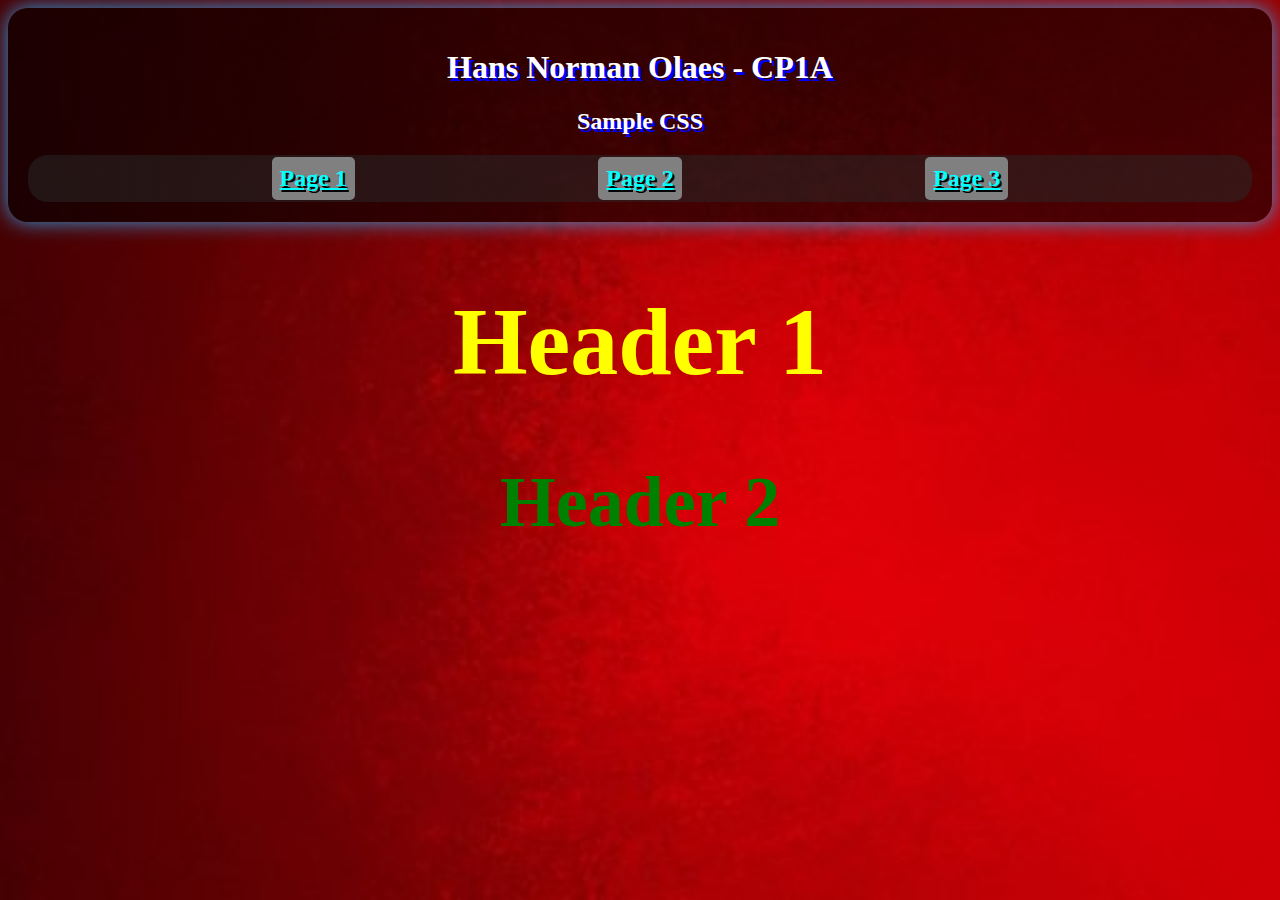
<file: index.html>
<html>

<head>

<title> 
Page 1 - Sample CSS
</title>

<link rel="stylesheet" href="style.css">

</head>

<body id="Body1">

<div id="box">
<h1 id=special> Hans Norman Olaes - CP1A</h1>
<h2 id=special> Sample CSS </h2>
</body>

<nav>

<a href="index.html"> Page 1 </a></li>
<a href="index2.html"> Page 2 </a></li>
<a href="index3.html"> Page 3 </a></li>

</div>

<font size = 7>
<h1> Header 1  </h1>
<h2> Header 2 </h2>
</file>
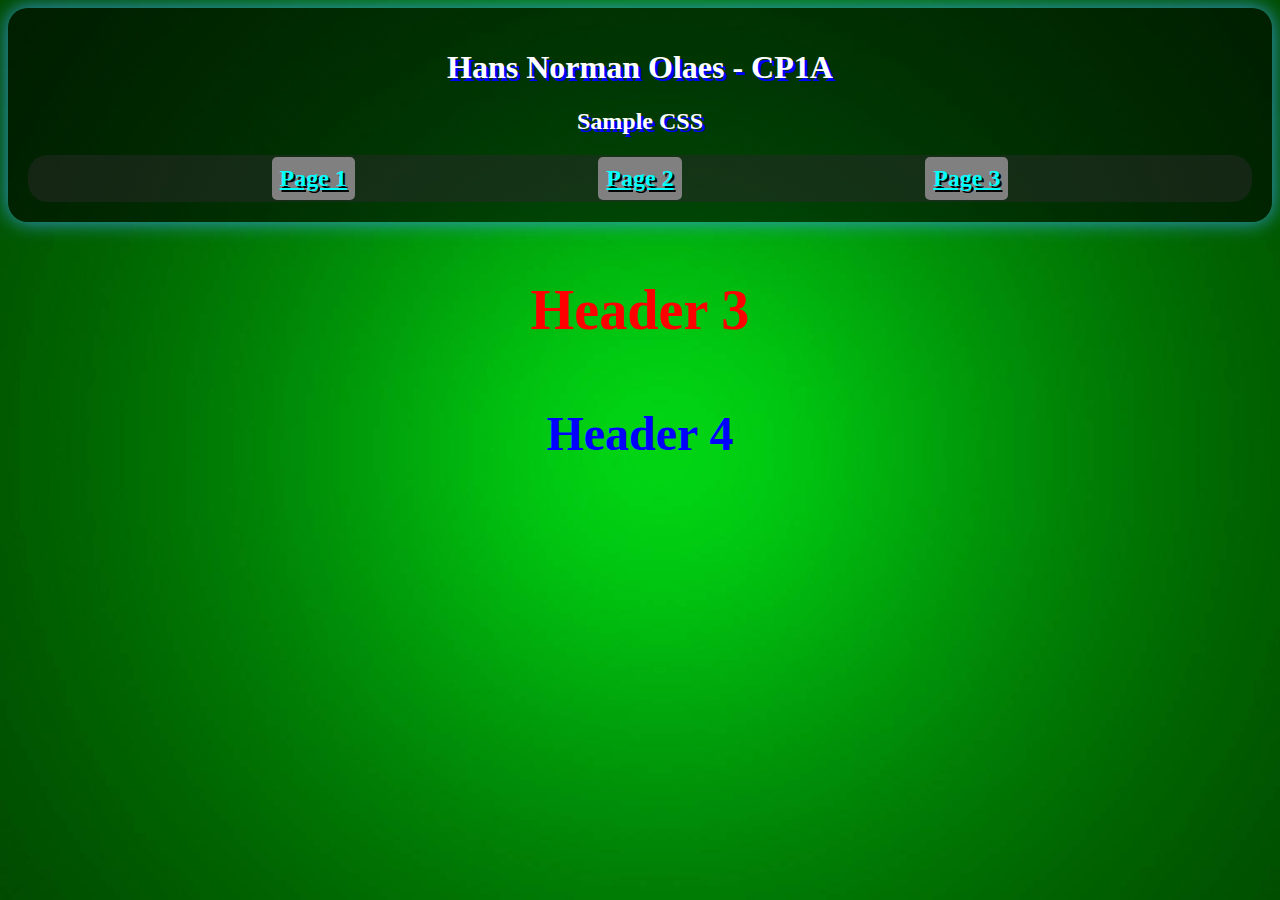
<file: index2.html>
<html>

<head>

<title> 
Page 2 - Sample CSS
</title>

<link rel="stylesheet" href="style.css">

</head>

<body id="Body2">

<div id="box">
<h1 id=special> Hans Norman Olaes - CP1A</h1>
<h2 id=special> Sample CSS </h2>
</body>

<nav>

<a href="index.html"> Page 1 </a></li>
<a href="index2.html"> Page 2 </a></li>
<a href="index3.html"> Page 3 </a></li>

</div>

<font size = 7>
<h3> Header 3 </h3>
<h4> Header 4 </h4>
</file>
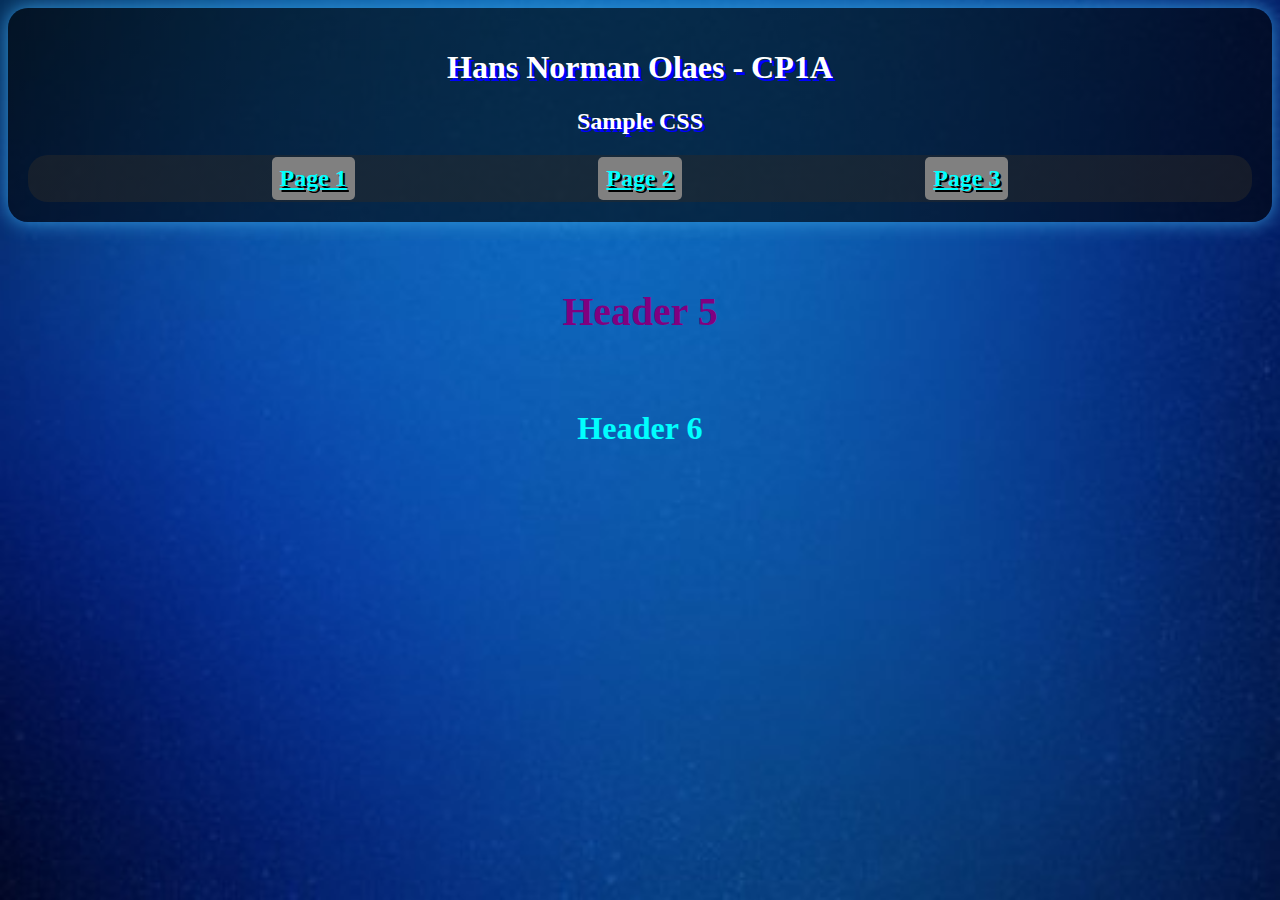
<file: index3.html>
<html>

<head>

<title> 
Page 3 - Sample CSS
</title>

<link rel="stylesheet" href="style.css">

</head>

<body id="Body3">

<div id="box">
<h1 id=special> Hans Norman Olaes - CP1A</h1>
<h2 id=special> Sample CSS </h2>
</body>

<nav>

<a href="index.html"> Page 1 </a></li>
<a href="index2.html"> Page 2 </a></li>
<a href="index3.html"> Page 3 </a></li>

</div>

<font size = 7>
<h5> Header 5  </h5>
<h6> Header 6 </h6>
</file>
<file: style.css>
#body1 {
background: linear-gradient(rgba(0, 0, 0, 0), rgba(0, 0, 0, 0)), url('b1.jpg');
height: auto;
background-size: cover;
background-repeat: no-repeat;
background-position: center;
background-attachment: fixed;
flex-direction: column;
align-items: center;
color: white;}

#body2 {
background: linear-gradient(rgba(0, 0, 0, 0), rgba(0, 0, 0, 0)), url('b2.jpg');
height: auto;
background-size: cover;
background-repeat: no-repeat;
background-position: center;
background-attachment: fixed
flex-direction: column;
align-items: center;
color: white;}

#body3 {
background: linear-gradient(rgba(0, 0, 0, 0), rgba(0, 0, 0, 0)), url('bj.jpg');
height: auto;
background-size: cover;
background-repeat: no-repeat;
background-position: center;
background-attachment: fixed
flex-direction: column;
align-items: center;
color: white;}

#box {
text-align: center;
border-radius: 20px;
padding: 20px;
background: linear-gradient(rgba(0,0,0,0.6),rgba(0,0,0,0.6));
box-shadow: 0 0 20px rgba(52, 152, 219, 1000);
max-width: auto;
margin-bottom: 20px;
font-family: Geneva;}

nav {width: 100%; padding: 2px 0;
border-radius: 20px;
display: flex; align-items: center;
background: linear-gradient(rgba(40, 40, 40, 0.5), rgba(40, 40, 40, 0.5));
justify-content: space-evenly;}

nav a {
text-decoration: underline;
font-weight: bold;
font-size: 1.5em;
display: block;
padding: 8px;
border-radius: 5px;}

nav a:link {background-color: Gray; color: 
Cyan; text-shadow: 2px 2px Black;}

nav a:visited {color: Green;}

nav a:hover {background-color: Lightgreen;
color: Blue; text-shadow: 2px 2px White;}

nav a:active {background-color: Hotpink;} 

#special {text-shadow: 3px 3px blue; color: white;}


h1 {text-align: center; color: #FFFF00}
h2 {text-align: center; color: #008000}
h3 {text-align: center; color: #FF0000}
h4 {text-align: center; color: #0000FF}
h5 {text-align: center; color: #800080}
h6 {text-align: center; color: #00FFFF}
</file>
